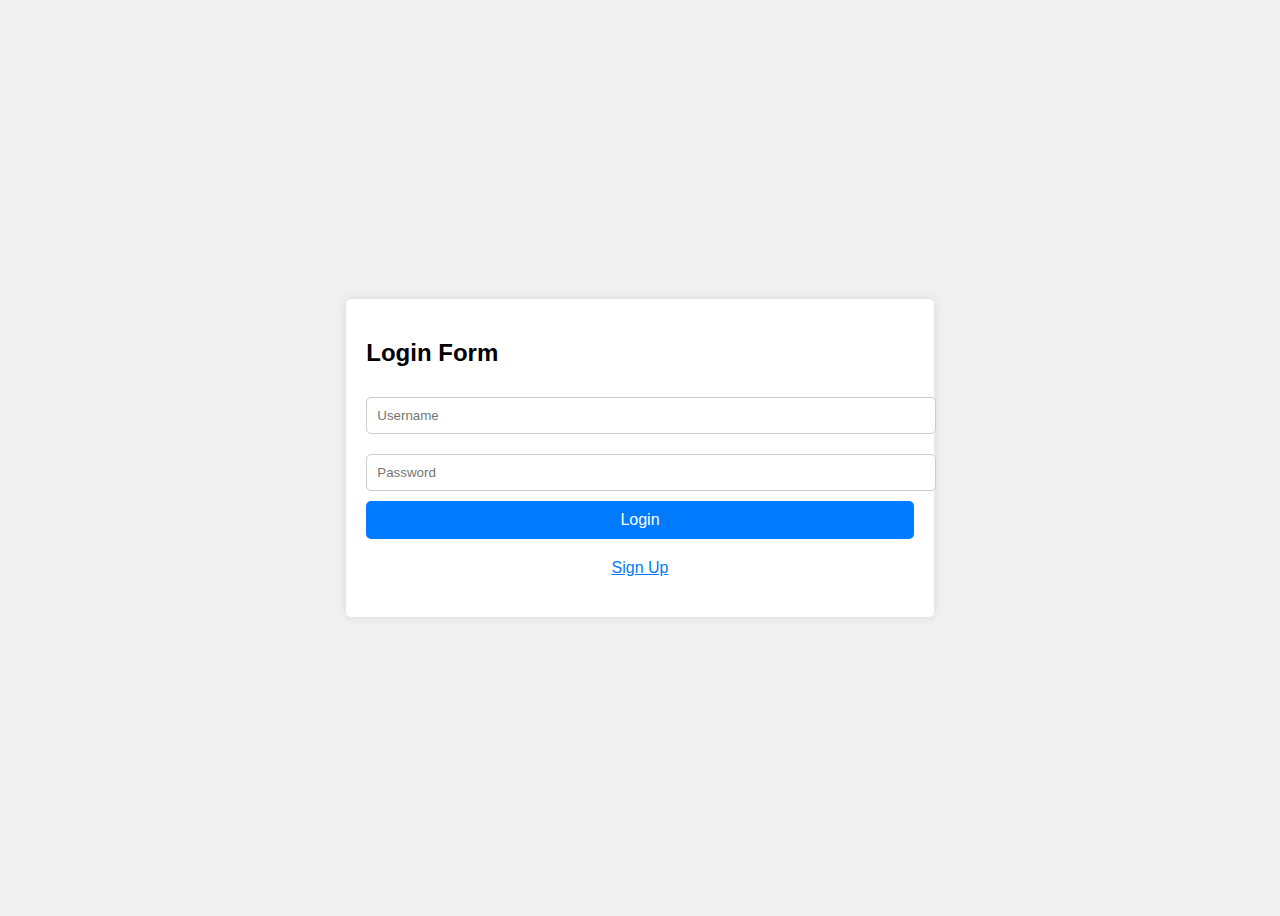
<file: templates/projectlogin.html>
<!DOCTYPE html>
<html lang="en">
<head>
    <meta charset="UTF-8">
    <meta name="viewport" content="width=device-width, initial-scale=1.0">
    <title>Login Page</title>
    <style>
        body {
            font-family: Arial, sans-serif;
            display: flex;
            justify-content: center;
            align-items: center;
            height: 100vh;
            background-color: #f0f0f0;
        }
        .container {
            background-color: white;
            padding: 20px;
            border-radius: 5px;
            box-shadow: 0 0 10px rgba(0, 0, 0, 0.1);
        }
        .container h2 {
            margin-bottom: 20px;
        }
        .container input {
            width: 100%;
            padding: 10px;
            margin: 10px 0;
            border: 1px solid #ccc;
            border-radius: 5px;
        }
        .container button {
            width: 100%;
            padding: 10px;
            background-color: #007bff;
            border: none;
            border-radius: 5px;
            color: white;
            font-size: 16px;
            cursor: pointer;
            margin-bottom: 10px;
        }
        .container button:hover {
            background-color: #0056b3;
        }
        .container .btn-link {
            background-color: transparent;
            border: none;
            color: #007bff;
            text-decoration: underline;
            cursor: pointer;
        }
        .container .btn-link:hover {
            color: #0056b3;
        }
        .error {
            color: red;
            display: none;
        }
    </style>
</head>
<body>

<div class="container">
    <h2>Login Form</h2>
    <form id="loginForm">
        <input type="text" id="username" name="username" placeholder="Username" required>
        <input type="password" id="password" name="password" placeholder="Password" required>
        <span id="error" class="error"></span>
        <button type="submit">Login</button>
        <button type="button" class="btn-link" onclick="location.href='signup.html'">Sign Up</button>
    </form>
</div>

<script>
    document.getElementById('loginForm').addEventListener('submit', function(event) {
        var password = document.getElementById('password').value;
        var error = document.getElementById('error');

        // Password validation
        if (password.length < 6) {
            event.preventDefault();
            error.textContent = 'Password must be at least 6 characters long';
            error.style.display = 'block';
            return;
        }

        // Password should not start with a number
        if (!isNaN(password.charAt(0))) {
            event.preventDefault();
            error.textContent = 'Password should not start with a number';
            error.style.display = 'block';
            return;
        }

        // Password should start with an uppercase letter
        if (!password.charAt(0).match(/[A-Z]/)) {
            event.preventDefault();
            error.textContent = 'Password must start with an uppercase letter';
            error.style.display = 'block';
            return;
        }

        error.style.display = 'none';
    });
</script>

</body>
</html>
</file>
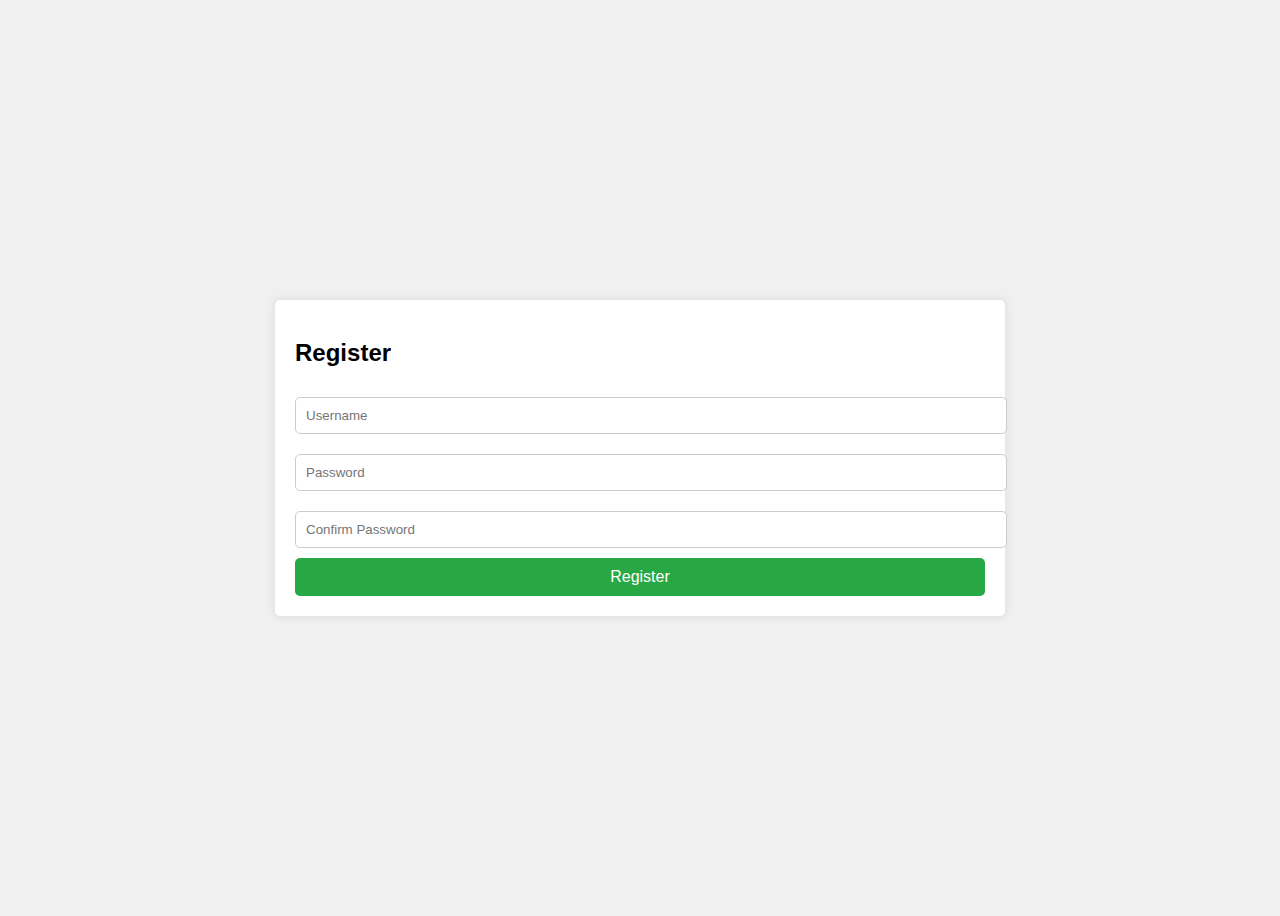
<file: templates/projectregi.html>
<!DOCTYPE html>
<html lang="en">
<head>
    <meta charset="UTF-8">
    <meta name="viewport" content="width=device-width, initial-scale=1.0">
    <title>Registration Page</title>
    <style>
        body {
            font-family: Arial, sans-serif;
            display: flex;
            justify-content: center;
            align-items: center;
            height: 100vh;
            background-color: #f0f0f0;
        }
        .container {
            background-color: white;
            padding: 20px;
            border-radius: 5px;
            box-shadow: 0 0 10px rgba(0, 0, 0, 0.1);
        }
        .container h2 {
            margin-bottom: 20px;
        }
        .container input {
            width: 100%;
            padding: 10px;
            margin: 10px 0;
            border: 1px solid #ccc;
            border-radius: 5px;
        }
        .container button {
            width: 100%;
            padding: 10px;
            background-color: #28a745;
            border: none;
            border-radius: 5px;
            color: white;
            font-size: 16px;
            cursor: pointer;
        }
        .container button:hover {
            background-color: #218838;
        }
        .error {
            color: red;
            display: none;
        }
    </style>
</head>
<body>

<div class="container">
    <h2>Register</h2>
    <form id="registrationForm">
        <input type="text" id="username" name="username" placeholder="Username" required>
        <input type="password" id="password" name="password" placeholder="Password" required>
        <input type="password" id="confirmPassword" name="confirmPassword" placeholder="Confirm Password" required>
        <span id="error" class="error">Passwords do not match</span>
        <button type="submit">Register</button>
    </form>
</div>

<script>
    document.getElementById('registrationForm').addEventListener('submit', function(event) {
        var username = document.getElementById('username').value;
        var password = document.getElementById('password').value;
        var confirmPassword = document.getElementById('confirmPassword').value;
        var error = document.getElementById('error');

        // Username validation
        if (username.length < 3) {
            event.preventDefault();
            error.textContent = 'Username must be at least 3 characters long';
            error.style.display = 'block';
            return;
        }

        // Password validation
        if (password.length < 6) {
            event.preventDefault();
            error.textContent = 'Password must be at least 6 characters long';
            error.style.display = 'block';
            return;
        }

        // Confirm password validation
        if (password !== confirmPassword) {
            event.preventDefault();
            error.textContent = 'Passwords do not match';
            error.style.display = 'block';
            return;
        }

        error.style.display = 'none';
    });
</script>

</body>
</html>
</file>
